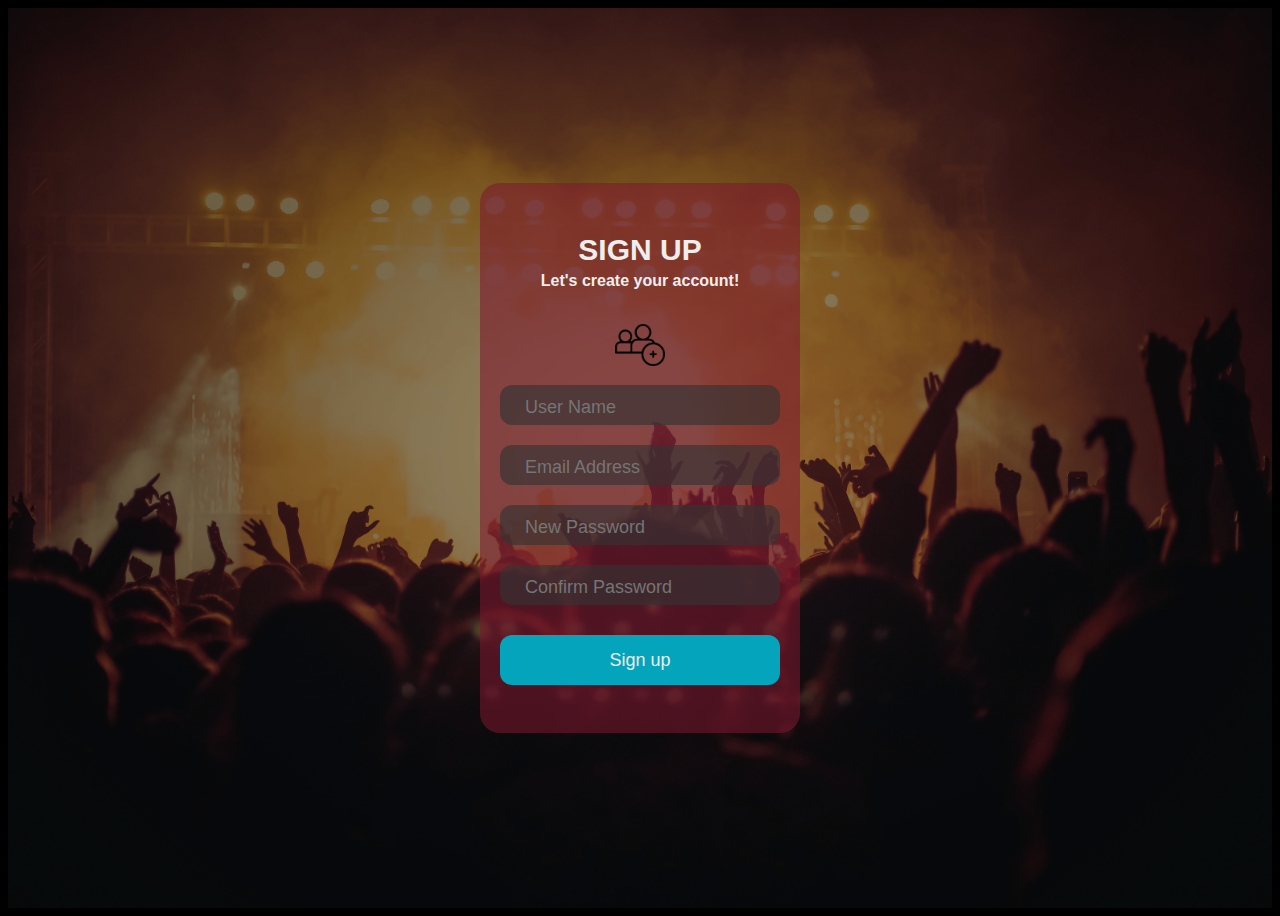
<file: index.html>
<!DOCTYPE html>
<html lang="en">
<head>
    <meta charset="UTF-8">
    <meta http-equiv="X-UA-Compatible" content="IE=edge">
    <meta name="viewport" content="width=device-width, initial-scale=1.0">
    <title>SIGNUP FORM</title>
    <link rel="stylesheet" href="css/style.css">
</head>
<body>
    <section id="form-main">
        <div class="form">
            <div class="title">SIGN UP</div>
            <div class="subtitle">Let's create your account!</div>
            <div class="user-icon">
                <img src="images/people.png" alt="">
            </div>
            
            <div class="input-container ic1">
              <input id="firstname" class="input" type="text" placeholder=" User Name" />             
            </div>
            <div class="input-container ic2">
              <input id="email" class="input" type="text" placeholder=" Email Address" />
            </div>
            <div class="input-container ic2">
              <input id="lastname" class="input" type="Password" placeholder=" New Password " />
            </div>
            <div class="input-container ic2">
              <input id="lastname" class="input" type="Password" placeholder=" Confirm Password " />
            </div>
            
            <a class="btn" target="_blank" href="login.html">
                <button  type="text" class="submit">Sign up</button>  
            </a>
            
        </div>
    </section>
    
        

    
</body>
</html>
</file>
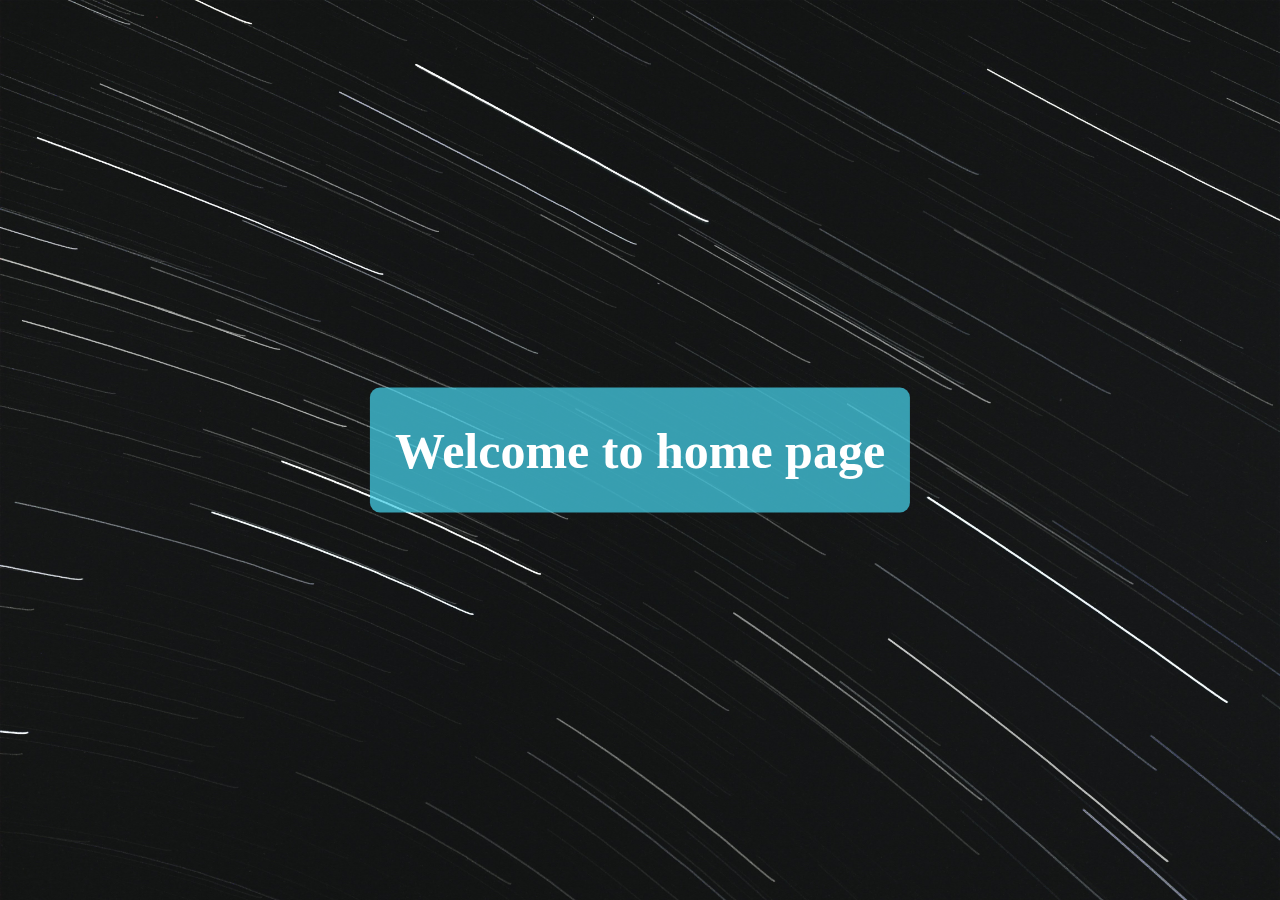
<file: home.html>
<!DOCTYPE html>
<html lang="en">
<head>
    <meta charset="UTF-8">
    <meta http-equiv="X-UA-Compatible" content="IE=edge">
    <meta name="viewport" content="width=device-width, initial-scale=1.0">
    <title>Document</title>
    <link rel="stylesheet" href="css/home.css">
</head>
<body>
    <section id="banner">
        <div class="content">
          <h1>Welcome to home page</h1>
        </div>
    </section>
</body>
</html>
</file>
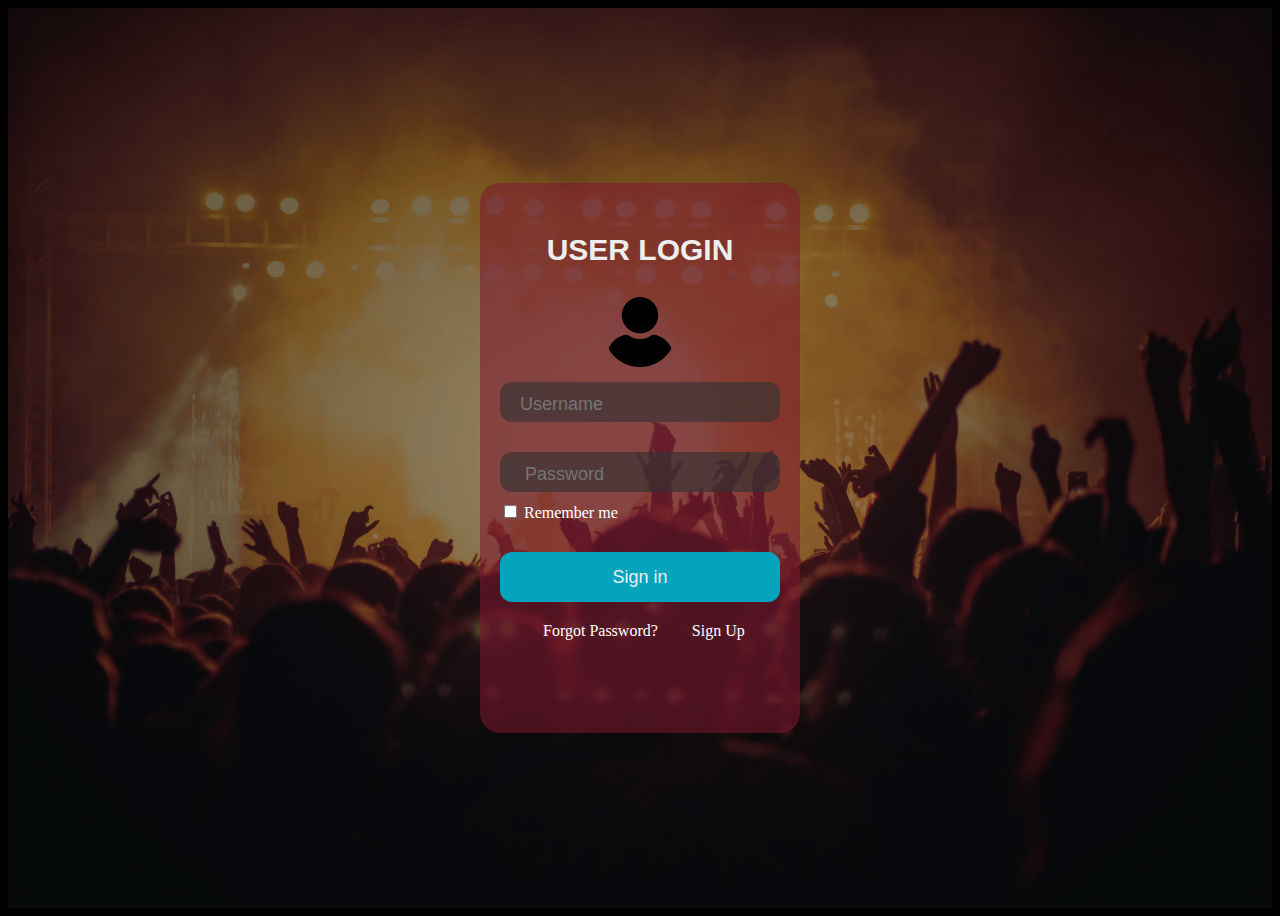
<file: login.html>
<!DOCTYPE html>
<html lang="en">
<head>
    <meta charset="UTF-8">
    <meta http-equiv="X-UA-Compatible" content="IE=edge">
    <meta name="viewport" content="width=device-width, initial-scale=1.0">
    <title>LOGIN FORM</title>
    <link rel="stylesheet" href="css/login.css">
</head>
<body>
    <section id="form-main">
        <div class="form">
            <div class="title">USER LOGIN</div>
            <div class="user-icon">
                <img src="images/user.png" alt="">
            </div>
            
            <div class="input-container ic1">
              <input id="firstname" class="input" type="text" placeholder="Username" />             
             
            </div>
            <div class="input-container ic2">
              <input id="lastname" class="input" type="password" placeholder=" Password" />
              
            </div>
            <div class="check">
              <input type="checkbox" id="rememberme" name="Remember" value="Remember">
              <label for="Remember"> Remember me</label> 
            </div>
             
            <a class="btn"  href="./home.html">
                <button  type="text" class="submit">Sign in</button>    
            </a>
            <div class="link">
              <a target="_blank" href="reset.html">Forgot Password?</a> 
              <a target="_blank" href="index.html"> Sign Up</a>
            </div>
            
            
        </div>
    </section>
    
        

    
</body>
</html>
</file>
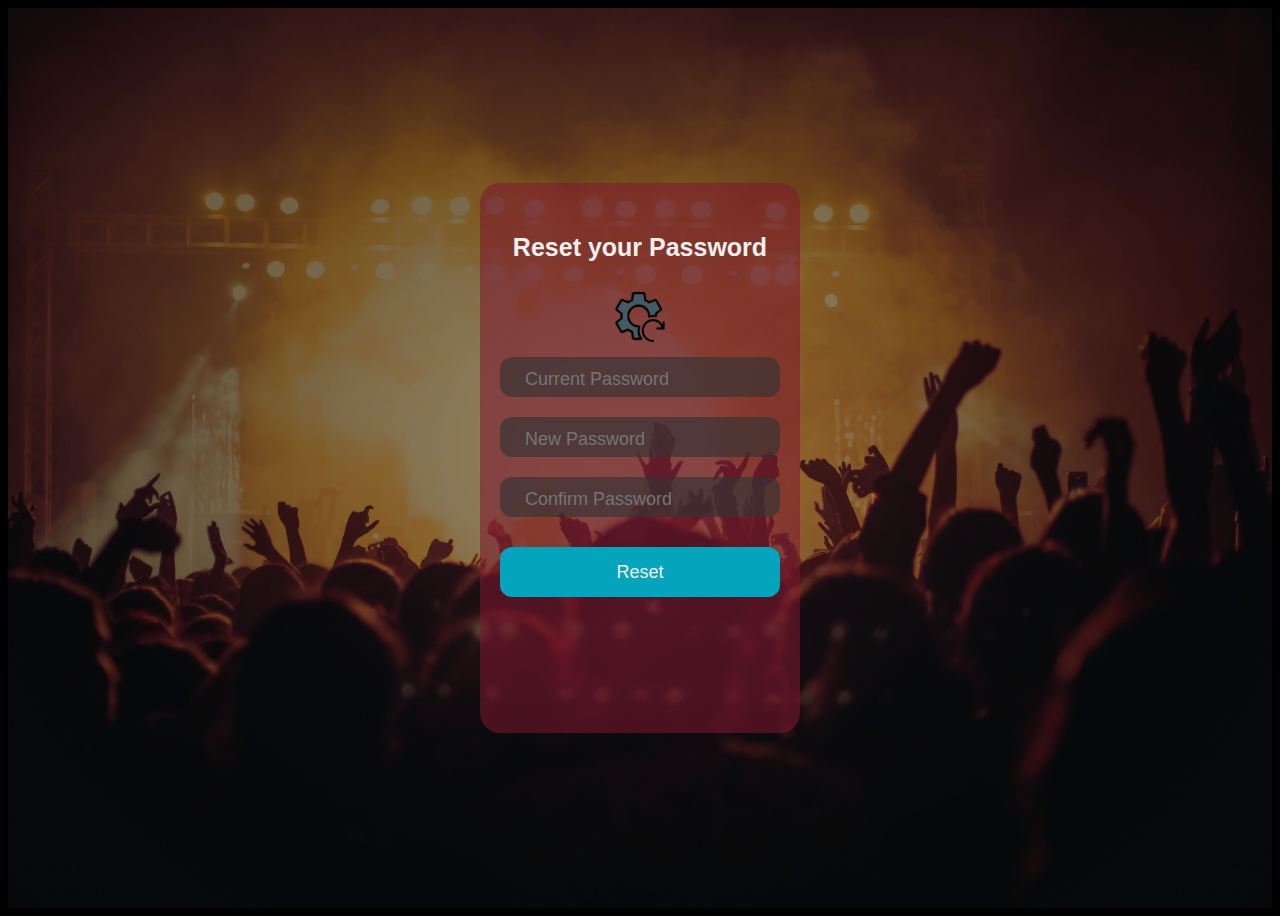
<file: reset.html>
<!DOCTYPE html>
<html lang="en">
<head>
    <meta charset="UTF-8">
    <meta http-equiv="X-UA-Compatible" content="IE=edge">
    <meta name="viewport" content="width=device-width, initial-scale=1.0">
    <title>Document</title>
    <link rel="stylesheet" href="css/reset.css">
</head>
<body>
    <section id="form-main">
        <div class="form">
            <div class="title">Reset your Password</div>
            <div class="user-icon">
                <img src="images/reset.png" alt="">
            </div>
            
            <div class="input-container ic1">
              <input id="firstname" class="input" type="text" placeholder=" Current Password" />             
            </div>
            <div class="input-container ic2">
              <input id="email" class="input" type="text" placeholder=" New Password" />
            </div>
            <div class="input-container ic2">
              <input id="lastname" class="input" type="Password" placeholder=" Confirm Password " />
            </div>
           
            
            <a class="btn" target="_blank" href="login.html">
                <button  type="text" class="submit">Reset</button>  
            </a>
            
        </div>
    </section>
</body>
</html>
</file>
<file: css/style.css>
body{
    background-color: black;
}
#form-main{
    align-items: center;
    background:url(../images/bg.jpg)no-repeat;
    background-position: center;
    background-size: cover;
    display: flex;
    justify-content: center;
    height: 100vh;
    position: relative;
    
}
#form-main::after{
    position: absolute;
    content: '';
    width: 100%;
    height: 100%;
    top: 0;
    left: 0;
    background-color: rgba(17, 17, 17, 0.432);

}
  .form {
    background-color: #7c182e8f;
    border-radius: 20px;
    box-sizing: border-box;
    height: 550px;
    padding: 20px;
    width: 320px;
    z-index: 999;
    
  }
  .form img{
      width: 50px;
      display: block;
      margin: 0 auto;
 
  }
  .user-icon {
    padding-top: 30px; 
  }
  
  .title {
    color: #eee;
    font-family: sans-serif;
    font-size: 30px;
    font-weight: 600;
    margin-top: 30px;
    text-align: center;
  }
  
  .subtitle {
    color: #eee;
    text-align: center;
    font-family: sans-serif;
    font-size: 16px;
    font-weight: 600;
    margin-top: 5px;
  }
  
  .input-container {
    height: 40px;
    position: relative;
    width: 100%;
  }
  
.ic1 {
  margin-top: 15px;
}
  
.ic2 {
  margin-top: 20px;
}
  
.input {
  background-color: #353333a9;
  border-radius: 12px;
  border: 0;
  box-sizing: border-box;
  color: #eee;
  font-size: 18px;
  height: 100%;
  outline: 0;
  padding: 4px 20px 0;
  width: 100%;
}
  


.placeholder {
  color: #0e0e0e;
  font-family: sans-serif;
  left: 20px;
  line-height: 14px;
  pointer-events: none;
  position: absolute;
  transform-origin: 0 50%;
  transition: transform 200ms, color 200ms;
  top: 20px;
  }
  
  .submit {
    background-color: #05a4bd;
    border-radius: 12px;
    border: 0;
    box-sizing: border-box;
    color: #eee;
    cursor: pointer;
    font-size: 18px;
    height: 50px;
    margin-top: 30px;
    outline: 0;
    text-align: center;
    width: 100%;
  }
  
  .submit:active {
    background-color: #06b;
  }
</file>
<file: css/home.css>
body {
    background: url(../images/homepage.jpg) no-repeat;
    background-size: cover ;
}
.content {
    margin: 0 auto;
    position: absolute;
    left: 50%;
    top: 50%;
    transform: translate(-50%, -50%);
    background-color: rgba(69, 207, 231, 0.74);
    border-radius: 10px;
    transition: all ease-in .2s;
}
.content:hover{
    border-radius: 60px;
}
#banner .content h1{
    font-size: 50px;
    color: #fff;   
    font-family: Cambria, Cochin, Georgia, Times, 'Times New Roman', serif;
    padding:0  25px;
    text-align: center;   
}
</file>
<file: css/login.css>
body{
  background-color: black;
}
#form-main{
  align-items: center;
  background:url(../images/bg.jpg)no-repeat;
  background-position: center;
  background-size: cover;
  display: flex;
  justify-content: center;
  height: 100vh;
  position: relative;
  
}
#form-main::after{
  position: absolute;
  content: '';
  width: 100%;
  height: 100%;
  top: 0;
  left: 0;
  background-color: rgba(17, 17, 17, 0.432);

}
.form {
  background-color: #7c182e8f;
  border-radius: 20px;
  box-sizing: border-box;
  height: 550px;
  padding: 20px;
  width: 320px;
  z-index: 999;
 
}
.form img{
    width: 70px;
    display: block;
    margin: 0 auto;
    transition: all linear .3s;

}
.user-icon {
  padding-top: 30px; 
}
.form img:hover{
 width: 80px;
}
.title {
  color: #eee;
  font-family: sans-serif;
  font-size: 30px;
  font-weight: 600;
  margin-top: 30px;
  text-align: center;
}

.subtitle {
  color: #eee;
  text-align: center;
  font-family: sans-serif;
  font-size: 16px;
  font-weight: 600;
  margin-top: 5px;
}

.input-container {
  height: 40px;
  position: relative;
  width: 100%;
}

.ic1 {
  margin-top: 15px;
}

.ic2 {
  margin-top: 30px;
  padding: bottom 20px; ;
}

.input {
  background-color: #353333a9;
  border-radius: 12px;
  border: 0;
  box-sizing: border-box;
  color: #eee;
  font-size: 18px;
  height: 100%;
  outline: 0;
  padding: 4px 20px 0;
  width: 100%;
}




.placeholder {
  color: #65657b;
  font-family: sans-serif;
  left: 20px;
  line-height: 14px;
  pointer-events: none;
  position: absolute;
  transform-origin: 0 50%;
  transition: transform 200ms, color 200ms;
  top: 20px;
}

.submit {
  background-color: #05a4bd;
  border-radius: 12px;
  border: 0;
  box-sizing: border-box;
  color: #eee;
  cursor: pointer;
  font-size: 18px;
  height: 50px;
  margin-top: 30px;
  // outline: 0;
  text-align: center;
  width: 100%;
}

.submit:active {
  background-color: #06b;
}

.check {
  padding-top: 10px;
  color: #fff;
}
.link {
  padding-top: 20px;
 padding-left: 28px;
}
.link a {
 margin:0 5px;
 color: #ffff;
 text-decoration: none;
 border-bottom: 0px solid aqua;
 padding: 10px;
 transition: all linear ;
}
.link a:hover{
  color: aqua;
  border-bottom: 1px solid aqua;

}
</file>
